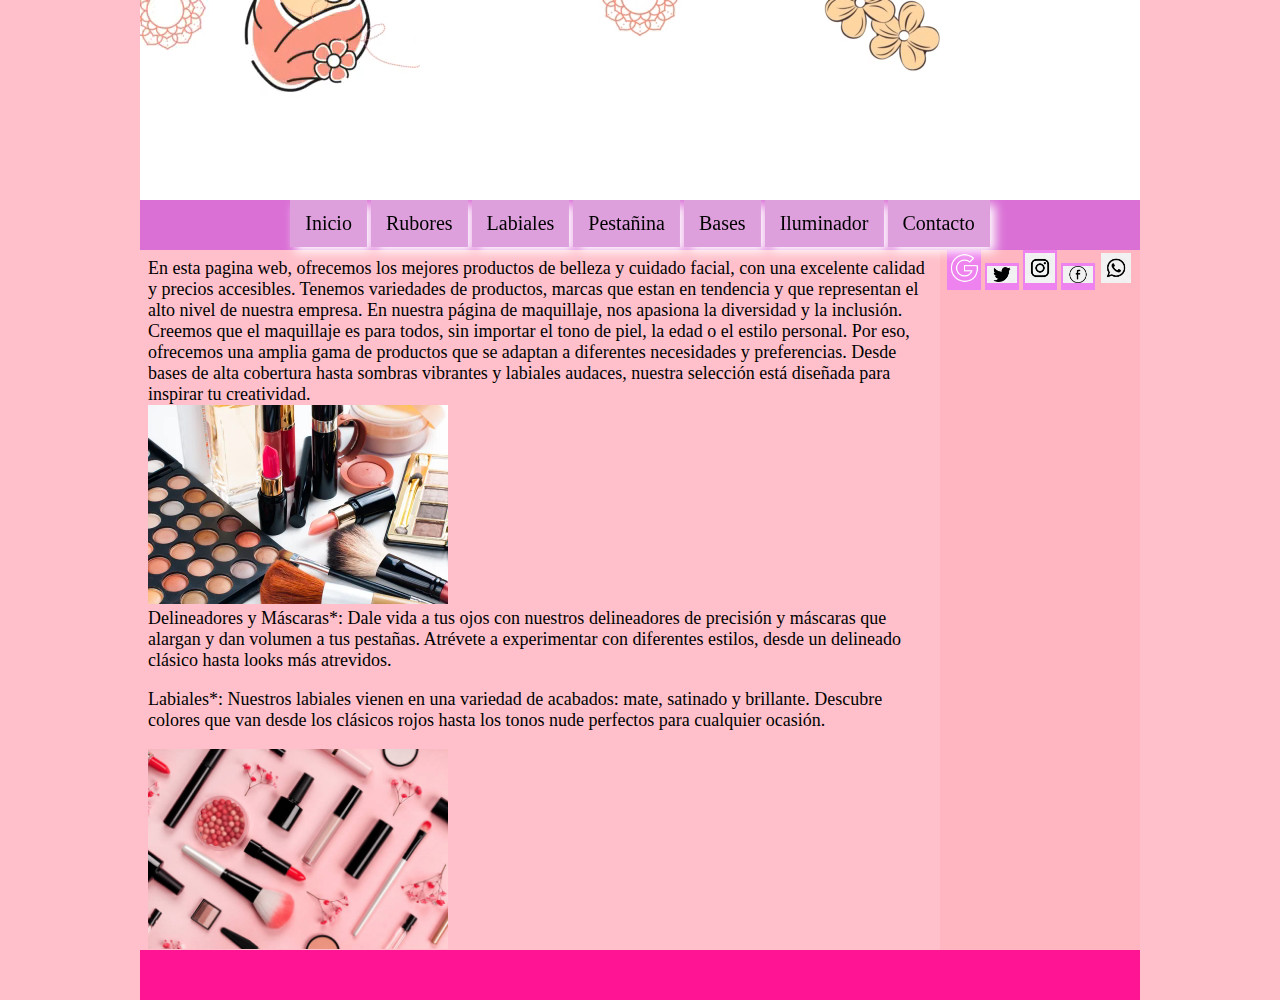
<file: index.html>
﻿<!DOCTYPE html>
<html>
<head>
	<meta charset="utf-8">
	<meta name="viewport" content="width=device-width, initial-scale=1"> 
	<link rel="stylesheet" type="text/css" href="misestilos.css">
    <title>---Beuty and Makeup---</title>
</head>
<body>
    <header>
        <video src="Beauty.mp4" autoplay loop muted></video>
    </header>
    <nav>
        <ul>
            <li><a href="Inicio.html" target="contenido">Inicio</a></li>
            <li><a href="Rubores.html" target="contenido">Rubores</a></li>
            <li><a href="Labiales.html" target="contenido">Labiales</a></li>
            <li><a href="Pestañina.html" target="contenido">Pestañina</a></li>
            <li><a href="Base.html" target="contenido">Bases</a></li>
            <li><a href="Iluminador.html" target="contenido">Iluminador</a></li>
            <li><a href="Contacto.html" target="contenido">Contacto</a></li>
        </ul>
    </nav>
    <main>
    	<article>
         <iframe src="Inicio.html"name="contenido" width="800" height="700" frameborder="no"></iframe>   
        </article>
    	<aside>
         <div class="social">
             <ul>
                 <li><a href="http://google.com" class="iconogoogle"><img src="google.png"></a></li>
                 <li><a href="http://google.com" class="iconotwitter"><img src="twitter.png"></a></li>
                 <li><a href="http://google.com" class="iconoinstagram"><img src="instagram.png"></a></li>
                 <li><a href="http://google.com" class="iconofacebook"><img src="facebook.png"></a></li>
                 <li><a href="http://google.com" class="iconobwhatsapp"><img src="whatsapp.png"></a></li>
             </ul>

         </div>   
        </aside>
    </main> 
    <footer></footer>

</body>
</html>
</file>
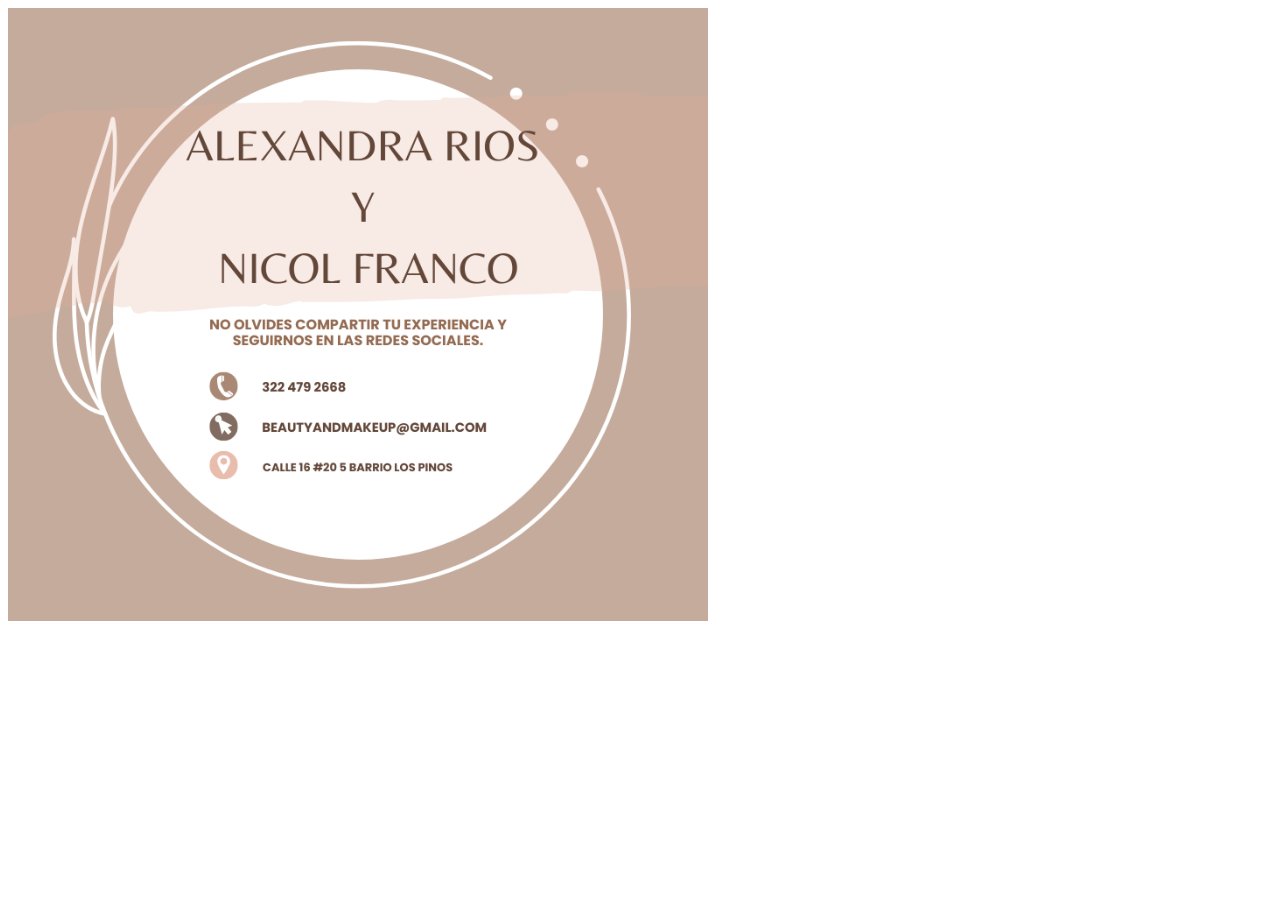
<file: Contacto.html>
<!DOCTYPE html>
<html>
<head>
	<meta charset="utf-8">
	<meta name="viewport" content="width=device-width, initial-scale=1">
	<title></title>
</head>
<body>
<img src="contacto.png" width="700px">
</body>
</html>
</file>
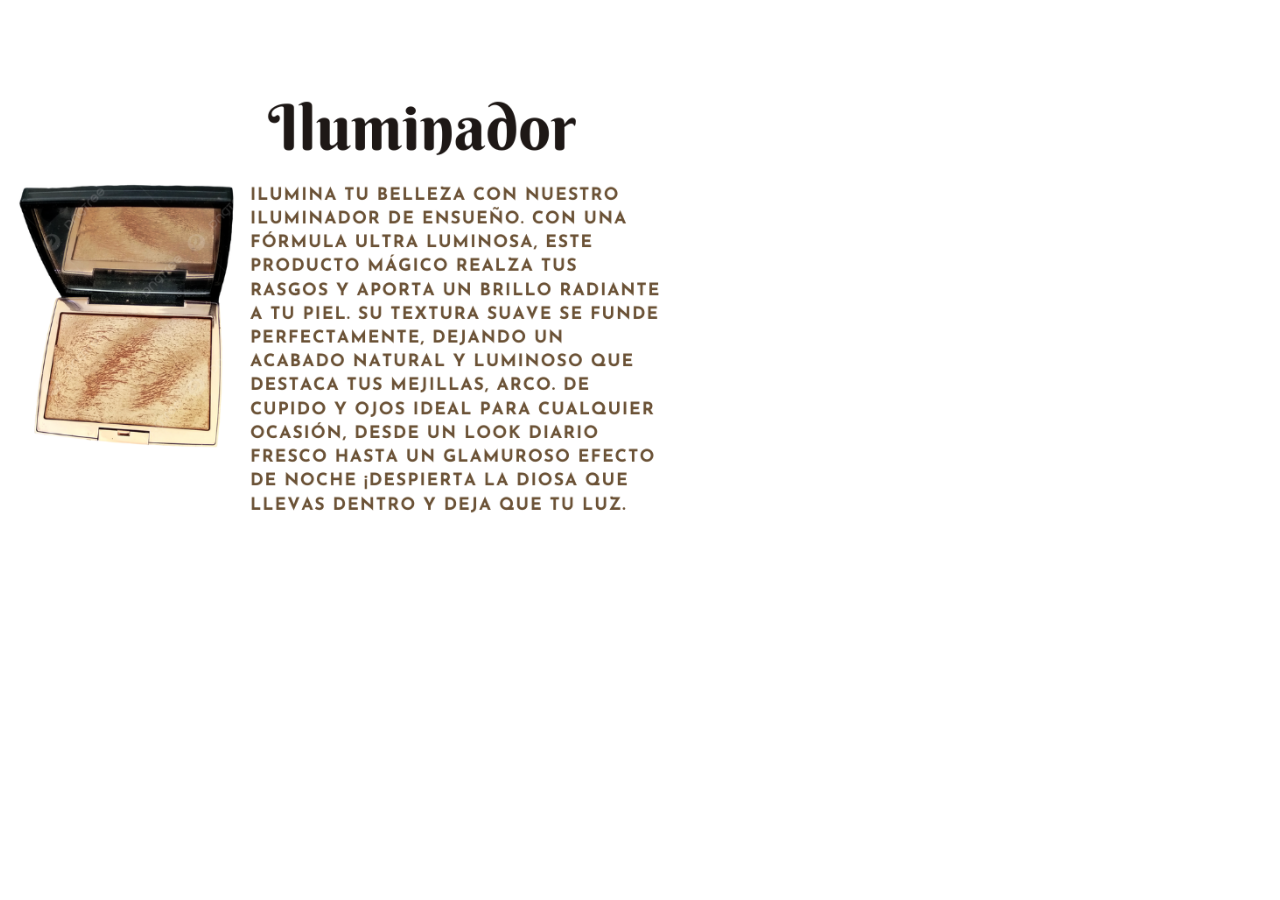
<file: Iluminador.html>
<!DOCTYPE html>
<html>
<head>
	<meta charset="utf-8">
	<meta name="viewport" content="width=device-width, initial-scale=1">
	<title></title>
</head>
<body>
<img src="iluminador.png" width="700px">
</body>
</html>
</file>
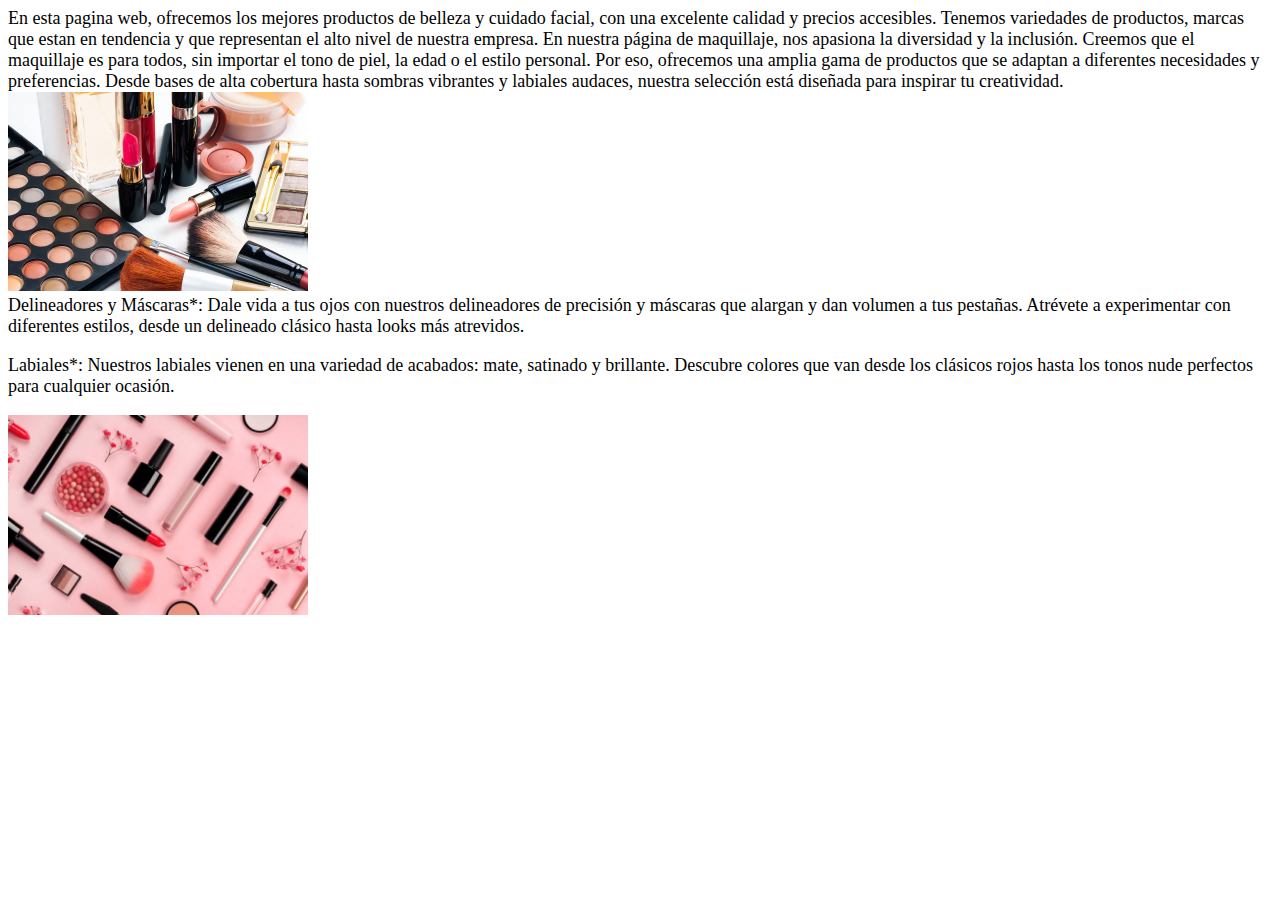
<file: Inicio.html>
﻿<!DOCTYPE html>
<html>
<head>
	<meta charset="utf-8">
	<meta name="viewport" content="width=device-width, initial-scale=1">
	<title></title>
</head>
<body>
    <div>
        <font size="4">
    	En esta pagina web, ofrecemos los mejores productos de belleza y cuidado facial, con una excelente calidad y precios accesibles. 
    	Tenemos variedades de productos, marcas que estan en tendencia y que representan el alto nivel de nuestra empresa.
        En nuestra página de maquillaje, nos apasiona la diversidad y la inclusión. Creemos que el maquillaje es para todos, sin importar el tono de piel, la edad o el estilo personal. Por eso, ofrecemos una amplia gama de productos que se adaptan a diferentes necesidades y preferencias. Desde bases de alta cobertura hasta sombras vibrantes y labiales audaces, nuestra selección está diseñada para inspirar tu creatividad.</font>
    </div>
    <img src= maquillaje1.jpg width="300px">
    <div>
        <font size="4">
    	Delineadores y Máscaras*: Dale vida a tus ojos con nuestros delineadores de precisión y máscaras que alargan y dan volumen a tus pestañas. Atrévete a experimentar con diferentes estilos, desde un delineado clásico hasta looks más atrevidos.
        <br> <p>
        Labiales*: Nuestros labiales vienen en una variedad de acabados: mate, satinado y brillante. Descubre colores que van desde los clásicos rojos hasta los tonos nude perfectos para cualquier ocasión.
    </br> </p></font>
    </div>
    <img src=maquillaje2.jpg width="300px">
</body>
</html>
</file>
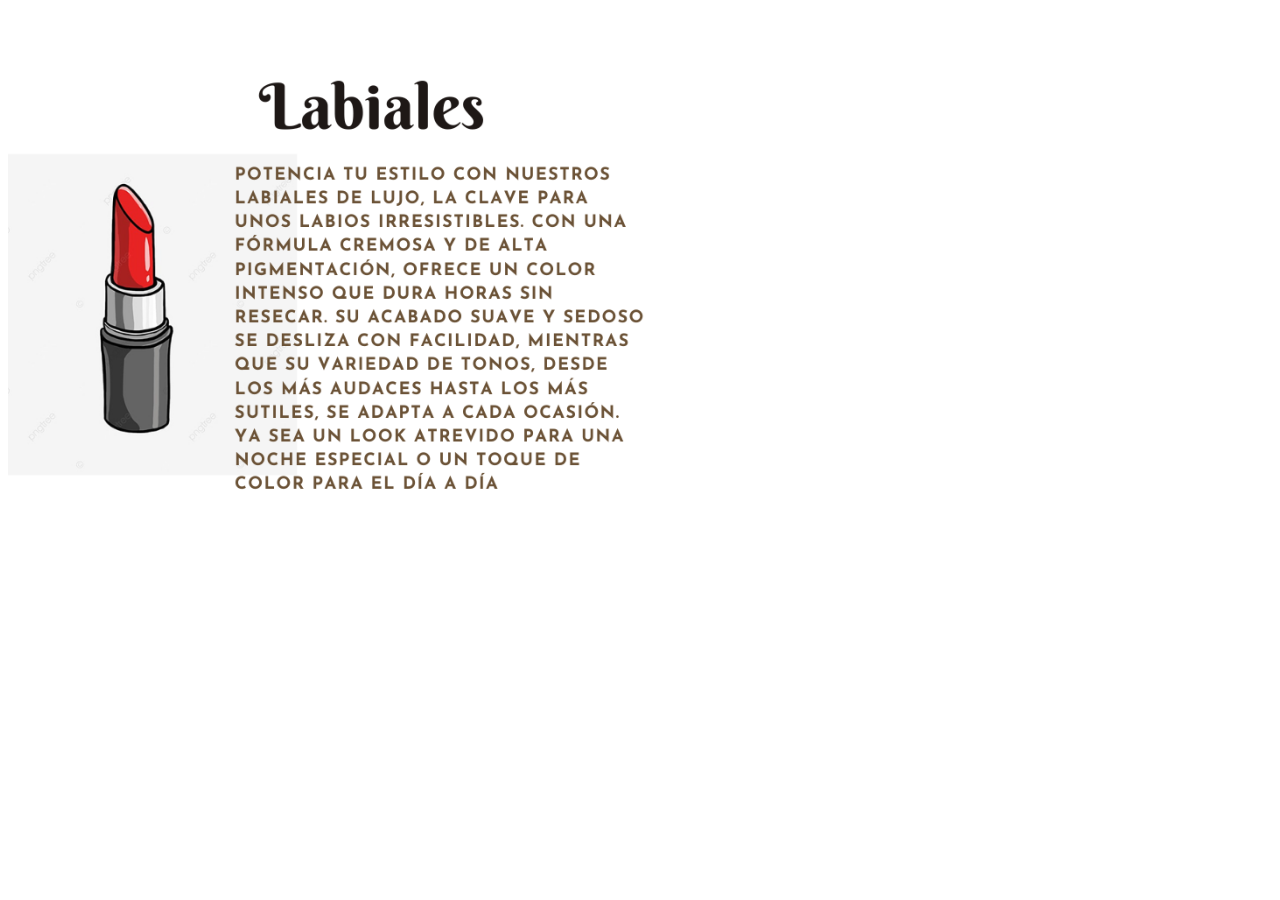
<file: Labiales.html>
<!DOCTYPE html>
<html>
<head>
	<meta charset="utf-8">
	<meta name="viewport" content="width=device-width, initial-scale=1">
	<title></title>
</head>
<body>
<img src="Labiales.png" width="700px">
</body>
</html>
</file>
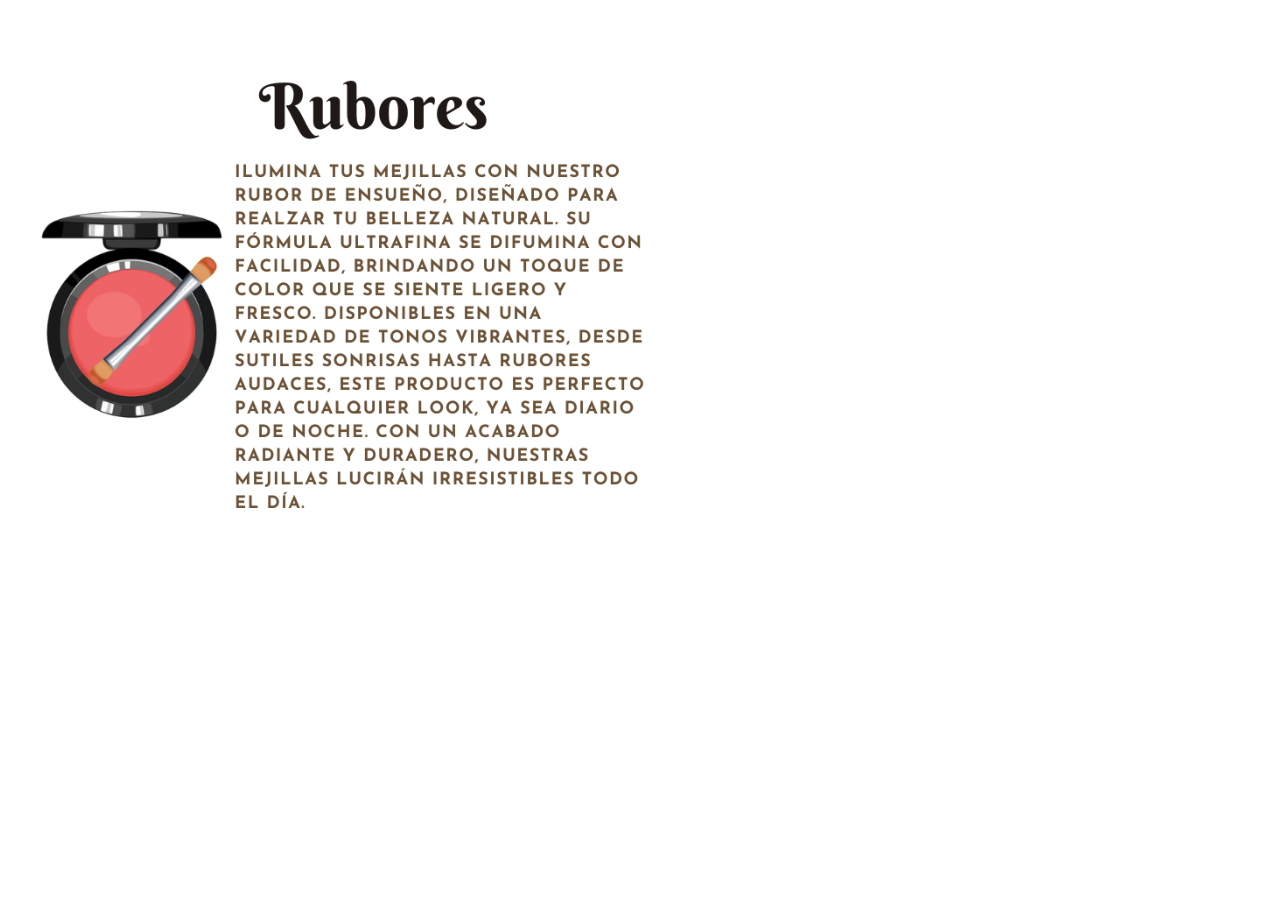
<file: Rubores.html>
<!DOCTYPE html>
<html>
<head>
	<meta charset="utf-8">
	<meta name="viewport" content="width=device-width, initial-scale=1">
	<title></title>
</head>
<body>
<img src="Rubores.png" width="700px">
</body>
</html>
</file>
<file: misestilos.css>
*{
	margin: 0px;
	padding: 0px;
}

html{
	background-color: pink;
}

body{
	width: 1000px;
	height: 1000px;
	background-color: pink;
	margin: auto;
}
header{
	width: 1000px;
	height: 200px;
	background-color: lightblue;
}
nav{
    width: 1000px;
	height: 50px;
	background-color: #DA70D6;	
}
article{
	width: 800px;
	height: 700px;
	
	float: left;
}
aside{
	width: 200px;
	height: 700px;
	background-color: lightpink;
	float: left;
}
footer{
    width: 1000px;
	height: 50px;
	background-color: deeppink;
	float: left;
}
/*menu de navegacion*/
nav a{
	text-decoration: none;
	color: inherit;
	font-size: 20px;
	font-family: Bookman Old Style;
}

nav li{
	display: inline-block;
	padding: 12px 15px;
	box-shadow: 5px 5px 10px #fff;
	color: #000;
	background-color: #DDA0DD;
}

nav li:hover{
	background-color: #FFB6C1;
	box-shadow: 10px 10px 10px #000S;
	transition: 0.5s;
}
nav ul{
	text-align: center;s
}
/*Menu de redes sociales*/
.social ul{
	list-style: none;
	text-align: center;
}

.social li{
	display: inline-block;
}

.social ul li img{
	width: 30px;
}
.social ul li a{
	display: inline-block;
	padding: 3px 2px;
	transition: all 0.3s;
}

.social ul li .iconogoogle{
	background-color: #EE82EE;
}
.social ul li .iconotwitter{
	background-color: #EE82EE;
	
}
.social ul li .iconoinstagram{
	background-color: #EE82EE;
}
.social ul li .iconofacebook{
	background-color: #EE82EE;
}
.social ul li .iconowhatsapp{
	background-color: #EE82EE;
}
.social ul li:hover{
	background:fff;
	padding: 5px 4px;
	box-shadow: 0 0 20px #fff;
</file>
